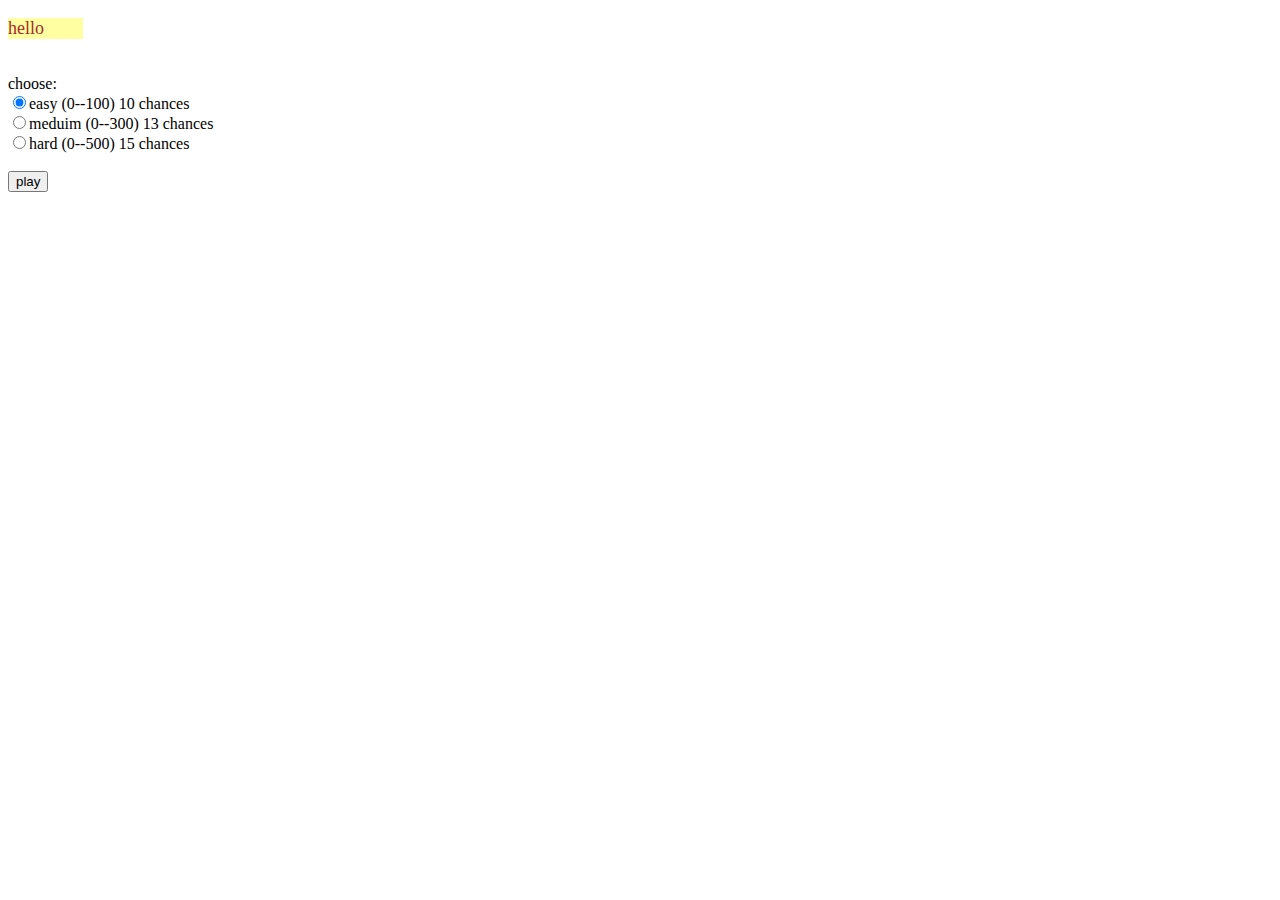
<file: game/index.html>
<!DOCTYPE html>
<html lang="en">
<head>
    <meta charset="UTF-8">
    <meta name="viewport" content="width=device-width, initial-scale=1.0">
    <title>game</title>
    <link rel="stylesheet" href="style.css">
</head>
<body>
    <p>hello</p>
    <br>
    <form action="">
    <span>choose:</span>
    <br>
    <input type="radio" name="defi" value="easy" id="1" checked><label for="1">easy (0--100) 10 chances</label>
    <br>
    <input type="radio" name="defi" value="medium" id="2"><label for="2">meduim (0--300) 13 chances</label>
    <br>
    <input type="radio" name="defi" value="hard" id="3"><label for="3">hard (0--500) 15 chances</label>
    <br>
    <br>
    <input id="botton" type="button" value="play">
    </form>
   

    <script src="script.js"></script>
    
  
    
</body>
</html>
</file>
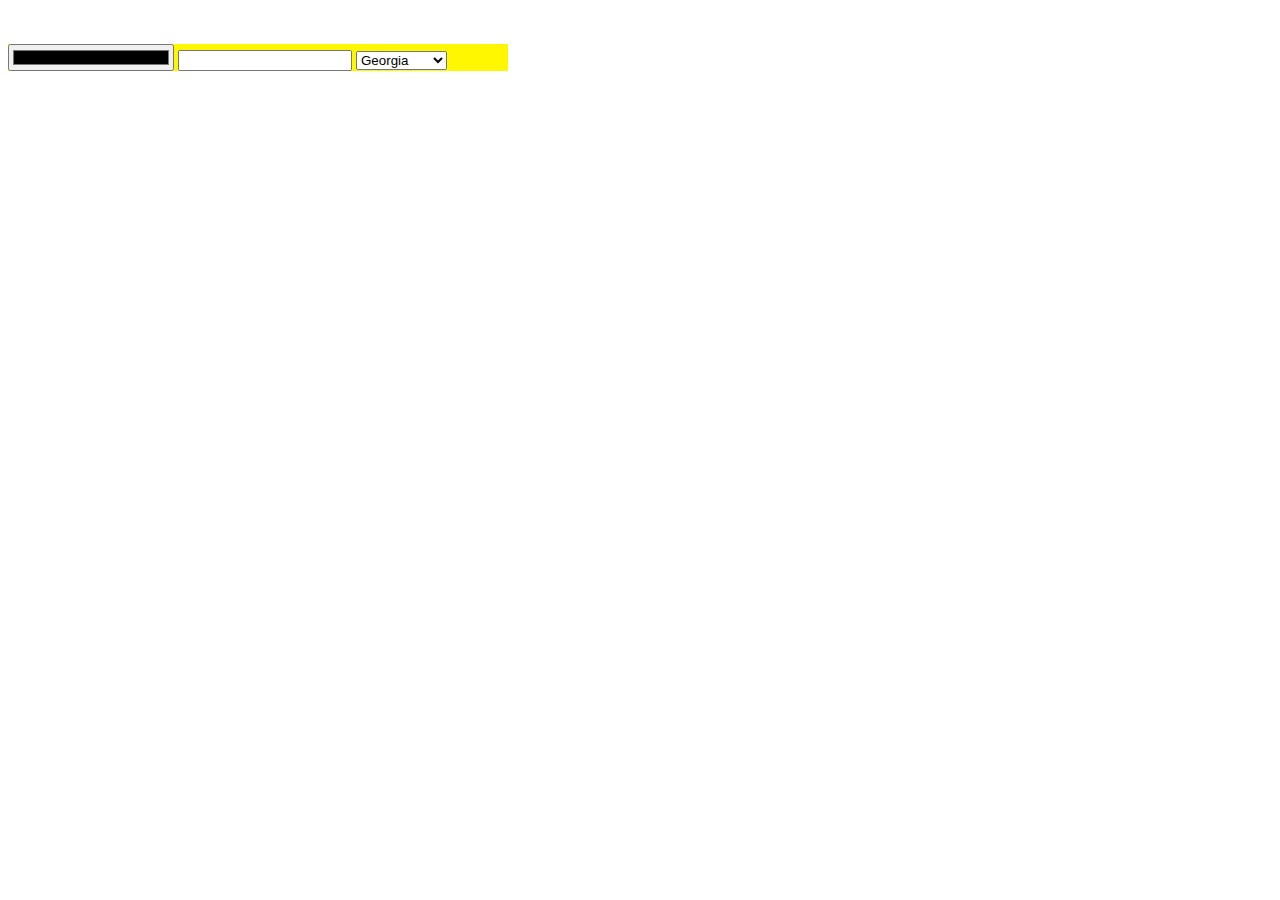
<file: MiniWord/index.html>
<!DOCTYPE html>
<html lang="en">
<head>
    <meta charset="UTF-8">
    <meta name="viewport" content="width=device-width, initial-scale=1.0">
    <title>MiniWord</title>
    <link rel="stylesheet" href="style.css">
</head>
<body>
    
    <br>
    <br>
    <div id="option">
        <input type="color" name="color">
        <input type="number" name="size" min="10" max="150" >
        <select name="police">
            <option value="Georgia">Georgia</option>
            <option value="monospace">monospace</option>
            <option value="'Gill Sans'">Gill Sans</option>
            <option value="Verdana">Verdana</option>
    </div>
    
    <textarea name="text" id="1" cols="30" rows="10" placeholder="ecrire ton text ici" ></textarea>
    <script src="scrip.js"></script>
</body>
</html>
</file>
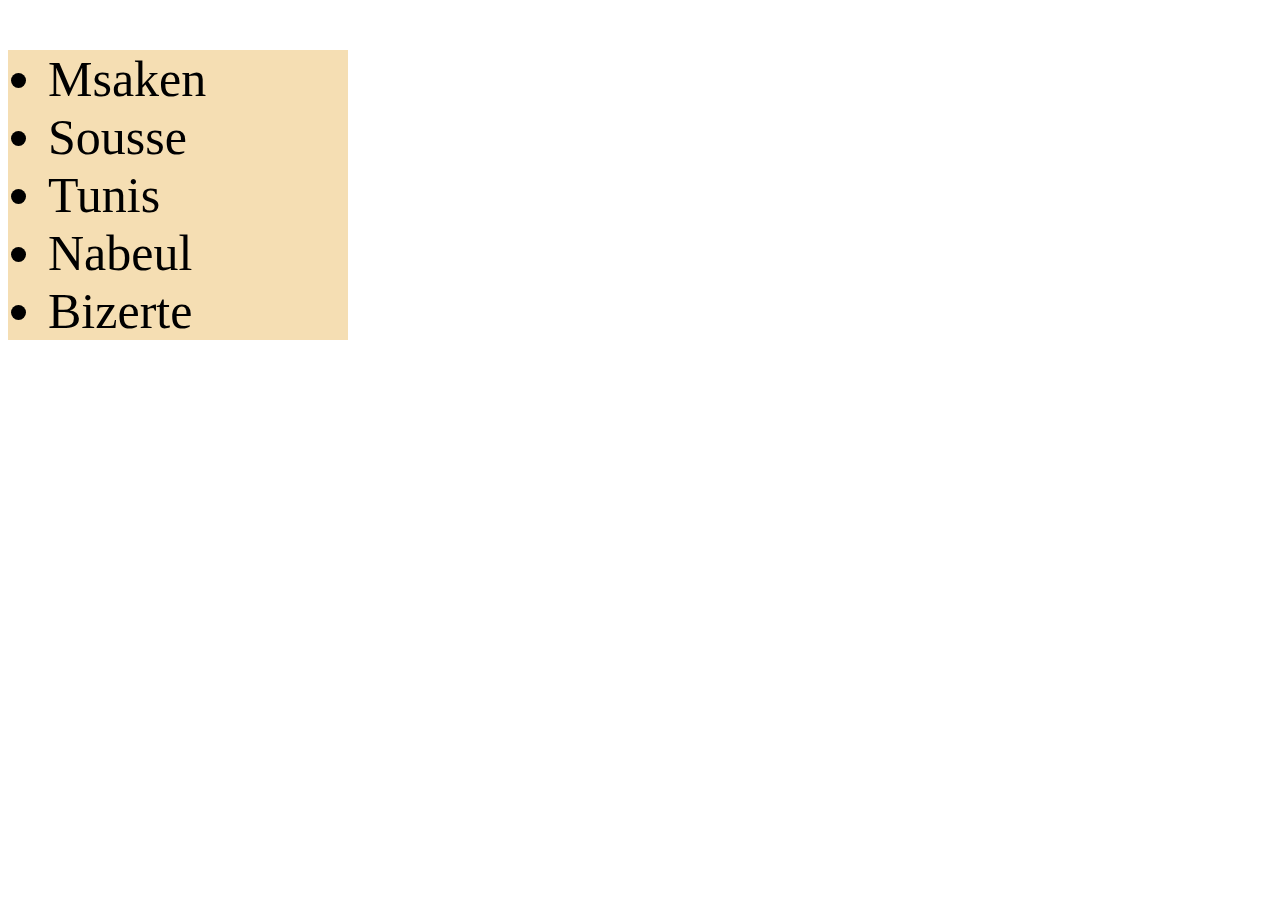
<file: randomColor/index.html>
<!DOCTYPE html>
<html lang="en">
<head>
    <meta charset="UTF-8">
    <meta name="viewport" content="width=device-width, initial-scale=1.0">
    <title>Document</title>
    <link rel="stylesheet" href="style.css">
</head>
<body>
    <ul>
        <li>Msaken</li>
        <li>Sousse</li>
        <li>Tunis</li>
        <li>Nabeul</li>
        <li>Bizerte</li>
    </ul>
    <script src="script.js"></script>
</body>
</html>
</file>
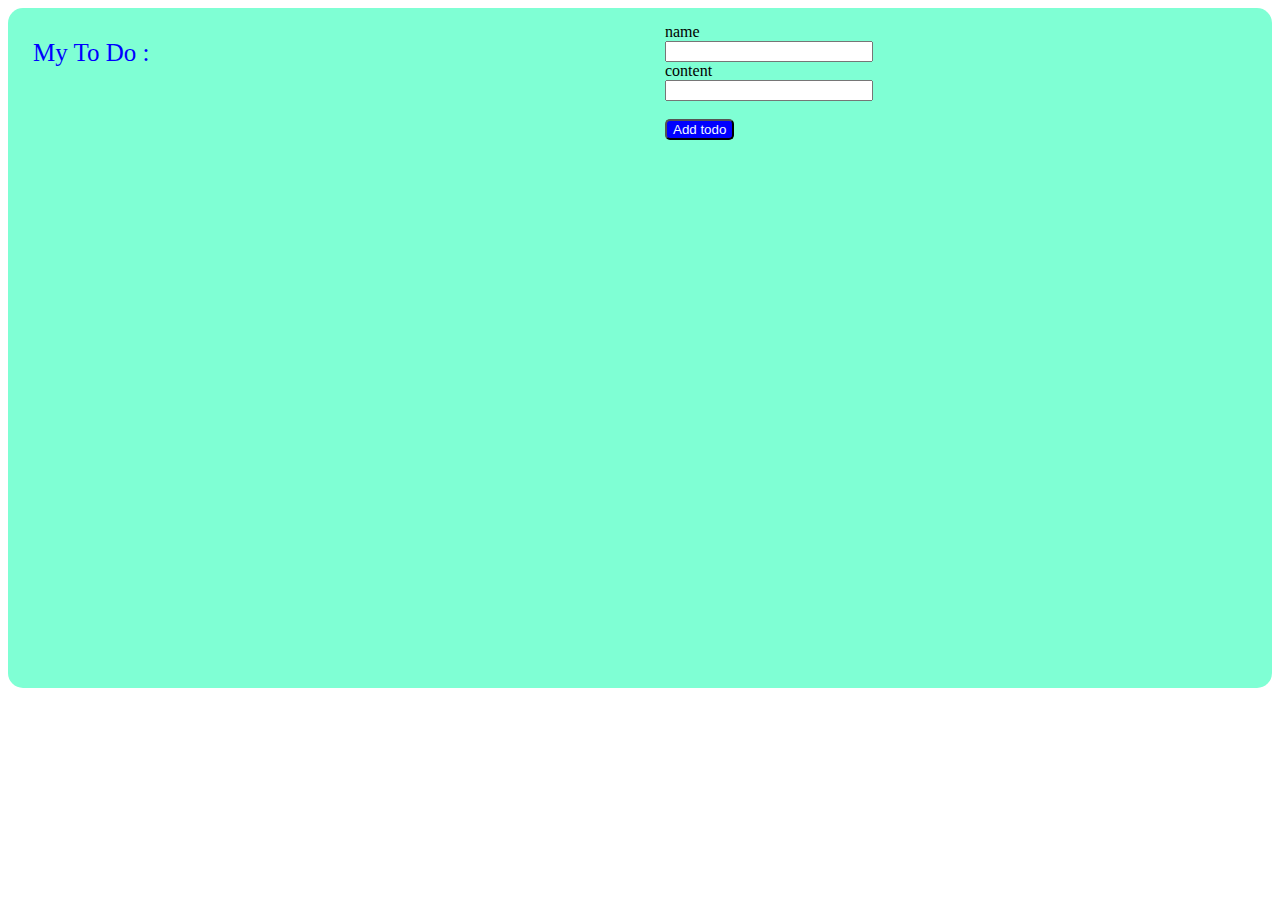
<file: Todo/index.html>
<!DOCTYPE html>
<html lang="en">
<head>
    <meta charset="UTF-8">
    <meta name="viewport" content="width=device-width, initial-scale=1.0">
    <title>Document</title>
    <link rel="stylesheet" href="style.css">
</head>
<body>
    <div class="container">
        <ul class="items"><span>My To Do :</span></ul>
        
        <div class="items">
            <label for="1">name</label><br>
            <input type="text" name="topic" id="1" ><br>
            <label for="2">content</label><br>
            <input type="text" name="content" id="2" ><br><br>
            <input type="button" name="botton" id="3" value="Add todo">
            <p id="alert">l'un des champs est vide!!</p>
            
        </div>
    </div>
    <script src="script.js"></script>
</body>
</html>
</file>
<file: game/style.css>
p{
  color: brown;
  font-size: large;
  background-color: rgb(255, 255, 162);
  width: 75px;
  
}
label:hover{
    color:blue;
}
label:active{
    color:red;
}
.win{
  background-color:aquamarine;
}
.hidden{
  color:rgb(255, 255, 162)
}
</file>
<file: MiniWord/style.css>
textarea{
    height: 400px;
    width: 300px;
    overflow: hidden;
    margin: 50px;
}


div#option{
    background-color: rgb(255, 247, 0);
    width: 500px;
}
input{
    width: 166px;
    
}
</file>
<file: randomColor/style.css>
ul{
    background-color: wheat;
    width: 300px;
    font-size: 50px;
}
</file>
<file: Todo/style.css>
.container{
    display: flex;
    background-color: aquamarine;
    border-radius: 15px;
    height: 680px;
}
.items{
    width: 50%;
    padding-left: 25px;
    padding-top: 15px;
   
}
span{
    color:blue;
    font-size: 25px;
    margin-bottom: 50px;
}
li>h4{
    margin: 8px;
}
li>p{
    margin: 8px;
    padding-left: 20px ;
}
input[name="content"]{
    width: 200px;
}
input[name="topic"]{
    width: 200px;
}
input[type="button"]{
    background-color: blue;
    color: aliceblue;
    border-radius: 5px;
}
p#alert{
    display:none;
    color:red;
}
</file>
